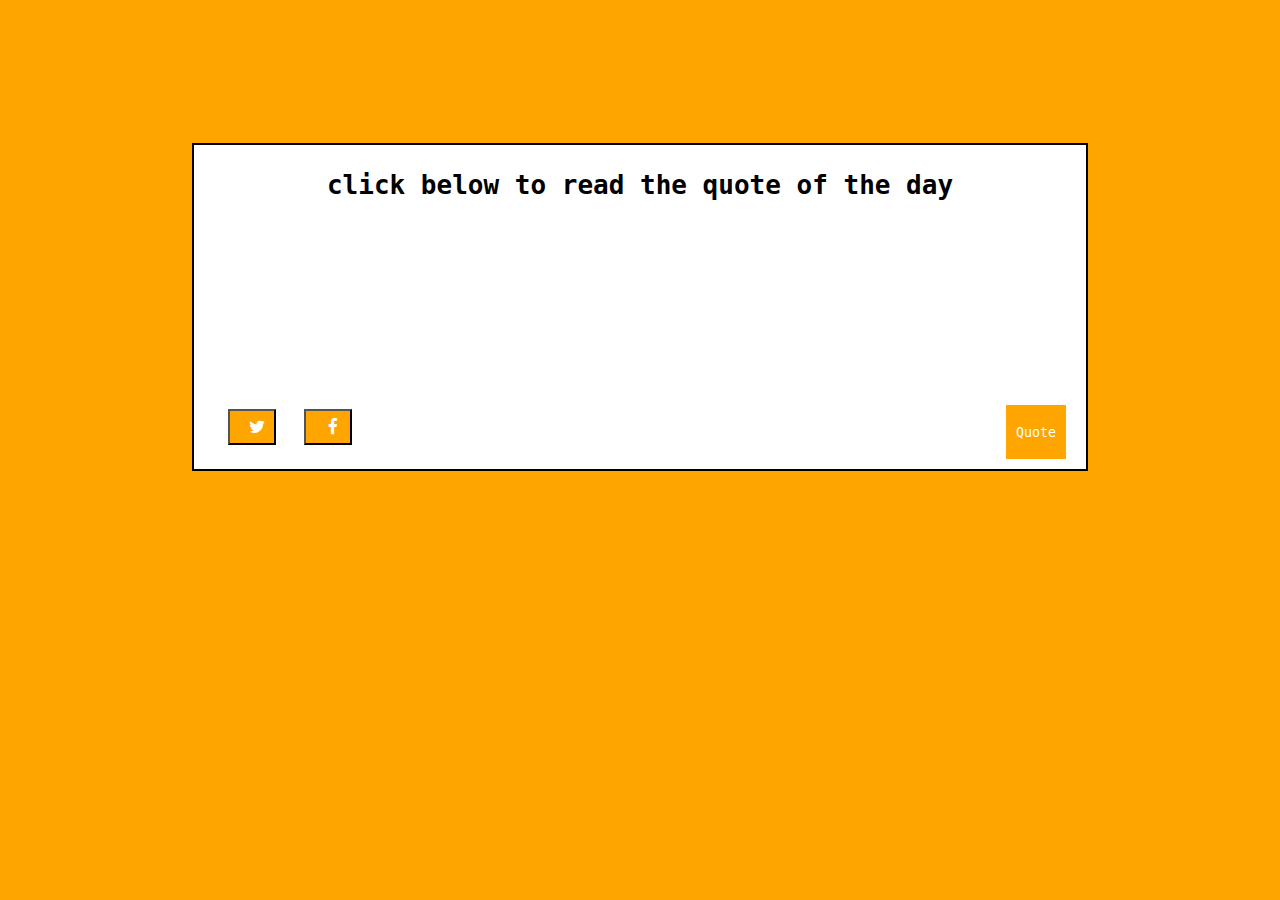
<file: Week1/project/index.html>
<!-- Your code goes in here -->
<!DOCTYPE html>
<html lang="en">

<head>
    <meta charset="UTF-8">
    <meta name="viewport" content="width=device-width, initial-scale=1.0">
    <title>Document</title>
    <link rel="stylesheet" href="https://cdnjs.cloudflare.com/ajax/libs/font-awesome/4.7.0/css/font-awesome.min.css">
    <link rel="stylesheet" href="index.css">
</head>

<body>
    <br />
    <div class="random-quote" id="random-Quote">
        <div class="container">
            <p>click below to read the quote of the day</p>
            <div id="random-quote">

            </div>
            <div class="buttons">
                <div class="buttons-links">
                    <button><i class="fa fa-twitter"></i></button>
                    <button><i class="fa fa-facebook"></i></button>
                </div>
                <button class="submit" onclick="randomQuote()" type="submit">Quote</button>
                </!-->
            </div>
        </div>
    </div>

    <br />
    <br /><br />

    <script src="index.js"></script>
</body>

</html>
</file>
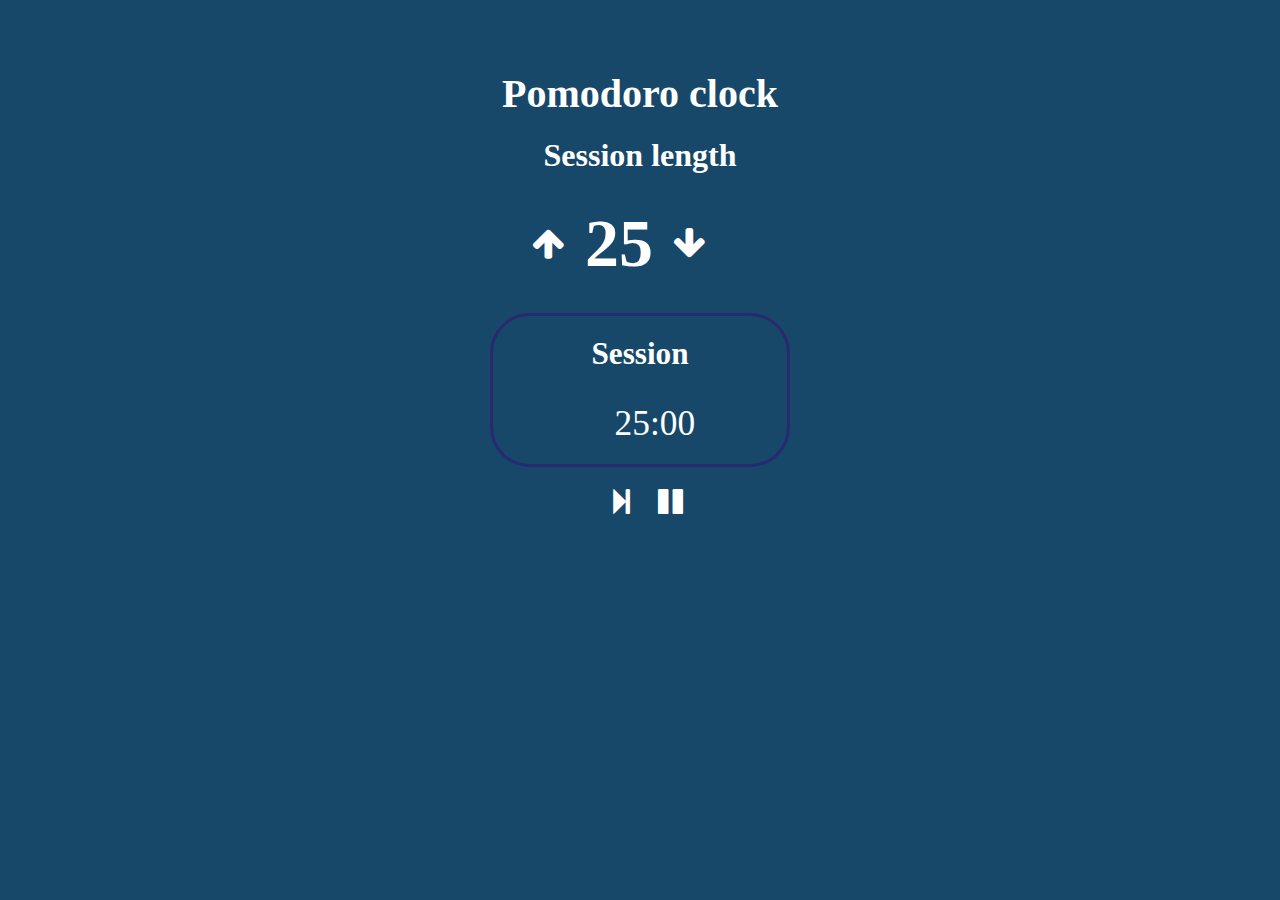
<file: Week2/project/index.html>
<!DOCTYPE html>
<html lang="en">

<head>
    <meta charset="UTF-8">
    <meta name="viewport" content="width=device-width, initial-scale=1.0">
    <link rel="stylesheet" href="https://stackpath.bootstrapcdn.com/font-awesome/4.7.0/css/font-awesome.min.css">
    <title>Pomodoro Clock</title>
    <style>
        * {
            margin: 0;
            padding: 0;
            box-sizing: border-box;
            text-align: center;
            color: white;
            background-color: rgb(23, 72, 105);
        }
        
        .container {
            margin-top: 70px;
            text-align: center;
            margin-right: auto;
            margin-left: auto;
        }
        
        h1 {
            font-size: 2.5em;
        }
        
        h3 {
            margin-top: 20px;
            font-size: 2em;
        }
        
        .time {
            display: flex;
            margin-left: 40%;
            margin-right: auto;
            margin-top: 30px;
            font-size: 1.7em;
        }
        
        .up {
            margin: 20px;
        }
        
        .number-count {
            margin: 0 40px;
        }
        
        #app {
            font-size: 1.3em;
            padding: 20px;
            border: 3px solid rgb(41, 41, 112);
            margin-top: 30px;
            margin-left: auto;
            margin-right: auto;
            width: 300px;
            border-radius: 40px;
        }
        
        .setup-timer {
            display: flex;
            margin-left: 40%;
            margin-top: 30px;
            font-size: 1.7em;
        }
        
        .start,
        .stop {
            margin-top: 20px;
            margin-left: 44%;
            margin-right: 20px;
            font-size: 1.4em;
        }
        
        button {
            outline: none;
            font-size: 1.3em;
            border: none;
        }
        
        i {
            cursor: pointer;
            margin-left: 15px;
            font-size: 1.6em;
        }
        
        @media(max-width: 700px) {
            .time {
                margin-left: 35%;
            }
        }
    </style>
</head>

<body>
    <div class="container">
        <h1>Pomodoro clock</h1>
        <h3>Session length</h3>
        <div class="time">
            <button onclick="addOne()"><i class="fa fa-arrow-up up"></i></button>
            <h1><span class="timer-down">25</span></h1>
            <button onclick="removeOne()"><i class="fa fa-arrow-down up"></i></button>
        </div>
    </div>
    <div id="app">
        <h2>Session</h2>
        <div class="setup-timer">
            <span class="minutes">25</span>: <span class="seconds">00</span>
        </div>
    </div>
    <button onclick="start()"><i class="fa fa-step-forward start"></i></button>
    <button onclick="stop()"><i class="fa fa-pause stop"></i></button>

    <script src="index.js"></script>
</body>

</html>
</file>
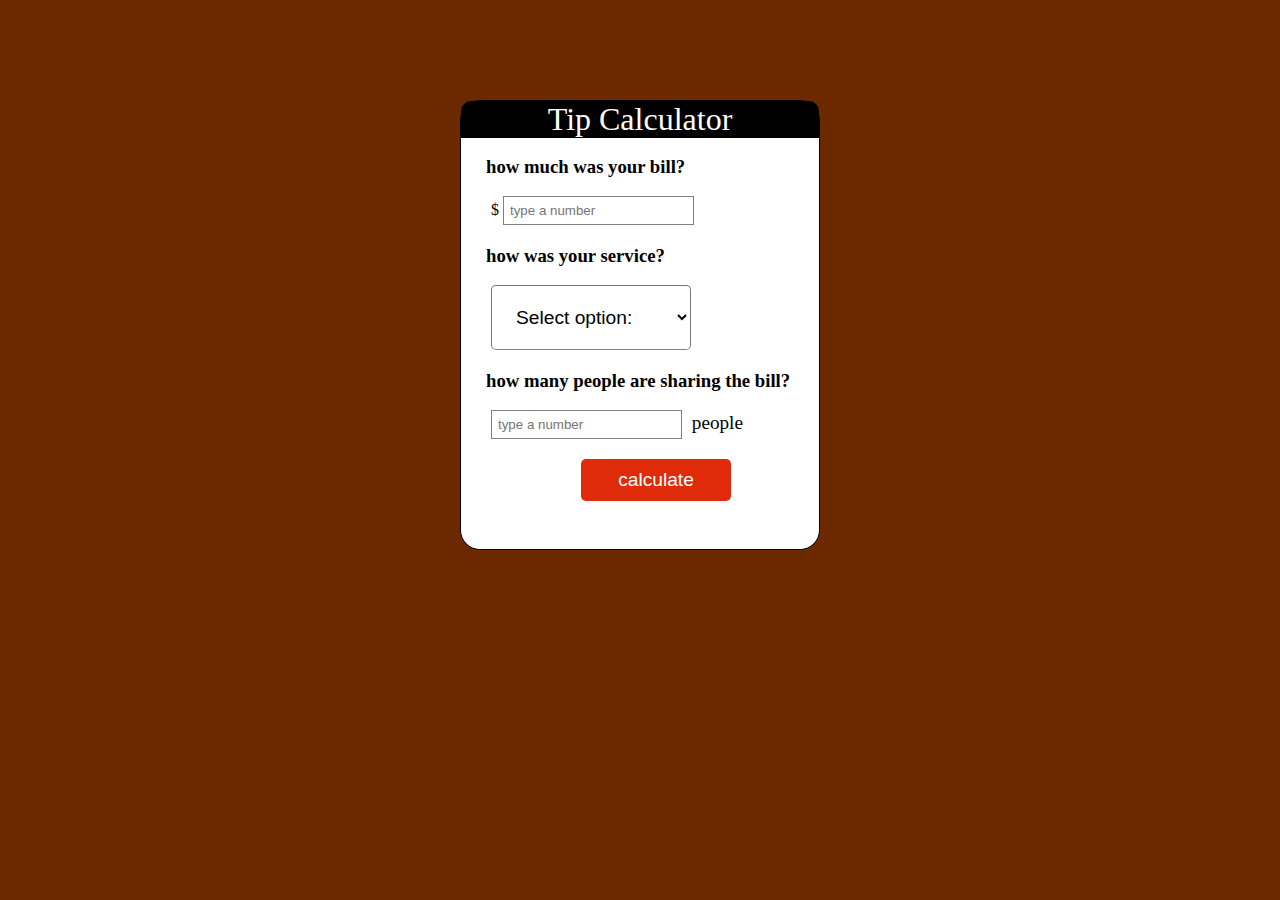
<file: Week3/project/index.html>
<!DOCTYPE html>
<html lang="en">

<head>
    <meta charset="UTF-8">
    <meta name="viewport" content="width=device-width, initial-scale=1.0">
    <title>Tip Calculator</title>
    <style>
        * {
            margin: 0;
            padding: 0;
            box-sizing: border-box;
            background-color: #6c2900;
        }
        
        .box {
            margin: 100px auto;
            border-radius: 20px;
            width: 100%;
            max-width: 360px;
            border: 1px solid;
            height: 450px;
            padding-bottom: 20px;
            background: white;
        }
        
        #Tip {
            background: black;
            color: white;
            font-size: 2em;
            max-width: 500px;
            margin-left: auto;
            margin-right: auto;
            margin-top: 0;
            border-top-left-radius: 10px;
            border-top-right-radius: 10px;
            text-align: center;
        }
        
        h3 {
            margin-left: 25px;
            background: white;
        }
        
        .input-one {
            margin-bottom: 20px;
            margin-left: 30px;
            background-color: white;
        }
        
        .input-two {
            background-color: white;
        }
        
        .input-two p,
        #option {
            background-color: white;
        }
        
        .input-three {
            margin-top: 20px;
            background-color: white;
        }
        
        .input-three input {
            margin-left: 30px;
            margin-bottom: 20px;
        }
        
        .input-three span {
            font-size: 1.2em;
            background-color: white;
            margin-left: 5px;
        }
        
        .box input {
            padding: 6px;
            background-color: white;
            outline: none;
            border: none;
            border: 1px solid gray;
        }
        
        .box #option {
            border-bottom: 1px solid grey;
            outline: none;
            font-size: 1.2em;
            width: 200px;
            padding: 20px;
            margin-left: 30px;
            border-radius: 5px;
        }
        
        .box button {
            padding: 10px;
            width: 150px;
            outline: none;
            border: none;
            cursor: pointer;
            font-size: 1.2em;
            margin-left: 120px;
            border-radius: 5px;
            color: white;
            background-color: #e02b0b;
            align-items: center;
        }
        
        .box #result {
            text-align: center;
            font-size: 1.2em;
            margin-top: 5px;
            background: white;
            margin-bottom: 5px;
        }
        
        #each {
            width: 100px;
            margin-left: 150px;
            text-align: center;
            font-size: 1em;
            background-color: white;
        }
    </style>
</head>

<body>
    <div class="box" id="tip calculator">
        <p id="Tip">Tip Calculator</p><br>
        <h3>how much was your bill?</h3><br>
        <div class="input-one"> $
            <input id="bill" class="input" type="text" placeholder="type a number" required>
        </div>
        <div class="input-two">
            <h3>how was your service?</h3><br>
            <select id="option">
        <option disabled selected value="0">Select option:</option>
        <option value="0.3">30% -outstanding</option>
        <option value="0.2">20% - good</option>
        <option value="0.15">15% - it's ok </option>
        <option value="0.1">10% - bad</option>
        <option value="0.05">5% - terrible </option>
      </select>
        </div>
        <div class="input-three">
            <h3>how many people are sharing the bill?</h3><br>
            <input id="people" class="input" type="text" placeholder="type a number" required><span> people</span>
        </div>
        <button id="myBtn" onclick="tipCalculate()">calculate </button><br>
        <div id="result"></div>
        <h3 id="each">each</h3>
    </div>
    <script src="index.js"></script>
</body>

</html>
</file>
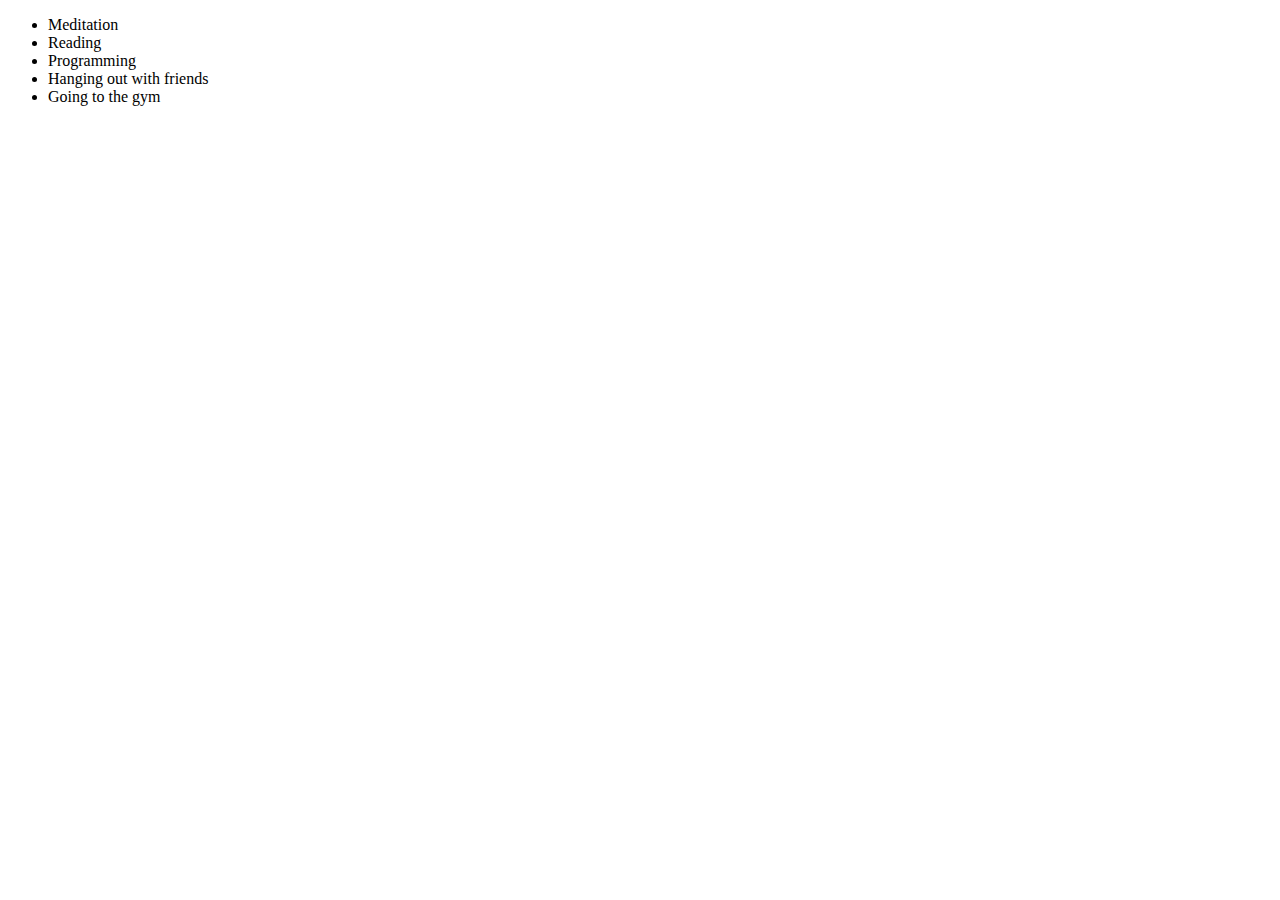
<file: Week2/js-exercises/ex5-myFavoriteHobbies.html>
<!DOCTYPE html>
<html lang="en">

<head>
    <meta charset="UTF-8">
    <meta name="viewport" content="width=device-width, initial-scale=1.0">
    <title>myHoppies</title>
</head>

<body>
    <script src="./ex5-myFavoriteHobbies.js"></script>
</body>

</html>
</file>
<file: Week1/project/index.css>
* {
    margin: 0;
    padding: 0;
    box-sizing: border-box;
    background-color: orange;
    font-family: monospace;
}

.random-quote .container {
    background-color: white;
    width: 70%;
    margin-top: 10%;
    margin-left: 15%;
    margin-right: 15%;
    border: 2px solid black;
}

.submit {
    padding: 10px;
    margin-top: 10px;
    margin-right: 20px;
    margin-bottom: 10px;
    background: orange;
    outline: none;
    color: white;
    cursor: pointer;
    border: none;
}

.random-quote .container p {
    font-size: 2em;
    text-align: center;
    font-weight: bolder;
    margin: 25px;
    background-color: white;
    color: black;
}

#random-quote {
    font-weight: bolder;
    text-align: center;
    font-size: 2em;
    height: 170px;
    background-color: white;
    color: orange;
}

.buttons {
    background-color: white;
    display: flex;
    justify-content: space-between;
}

.buttons-links {
    display: flex;
    flex-direction: row;
    margin-bottom: 10px;
    margin-left: 20px;
    width: 100px;
    justify-content: space-between;
    background-color: white;
}

.buttons-links button {
    margin: 14px;
    padding: 7px;
    cursor: pointer;
}

.buttons-links button i {
    background-color: orange;
    color: white;
    margin-left: 10px;
    font-size: 1.3em;
    width: 20px;
}
</file>
